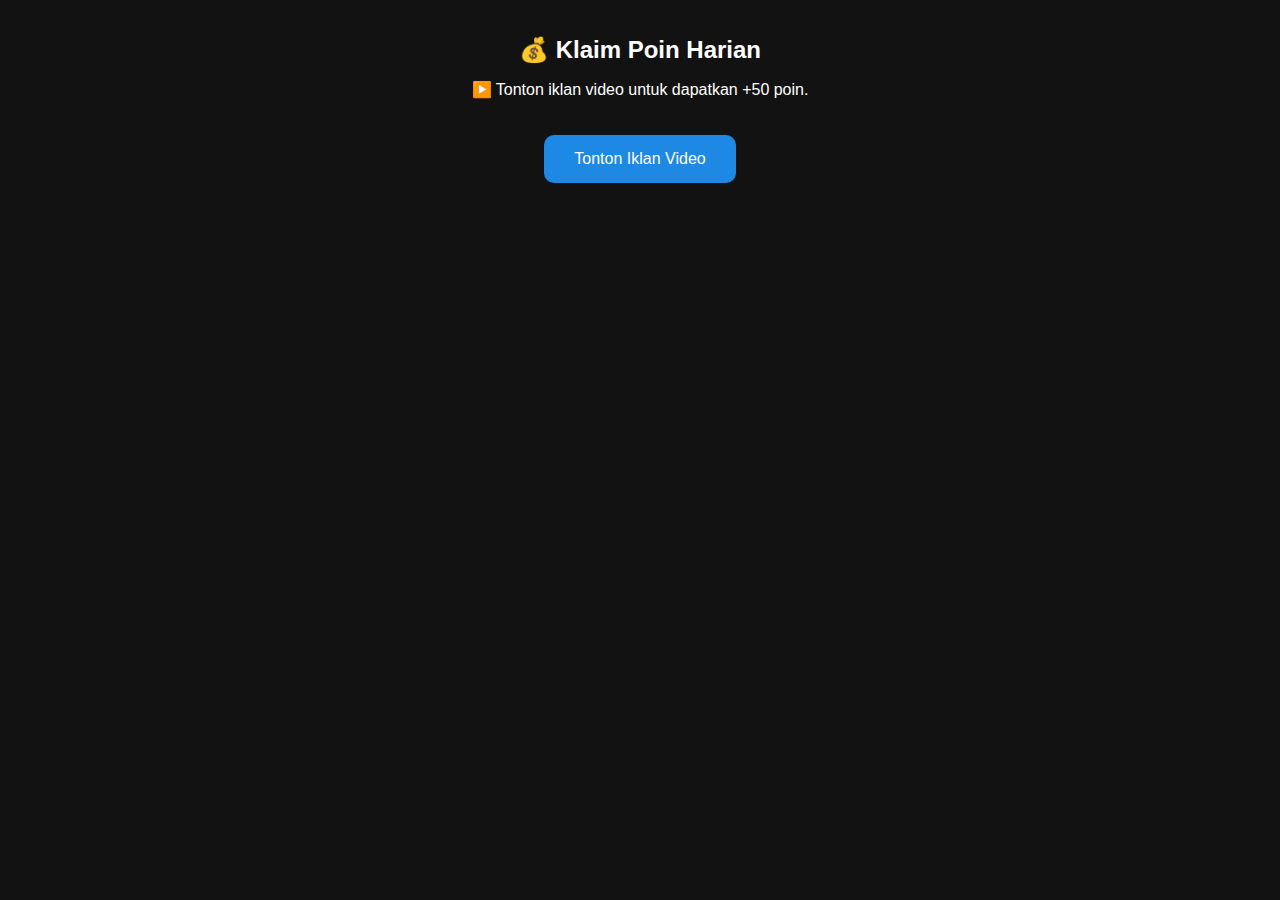
<file: index.html>
<!DOCTYPE html>
<html lang="id">
<head>
  <meta charset="UTF-8" />
  <meta name="viewport" content="width=device-width, initial-scale=1.0"/>
  <title>Fluxion Faucet</title>
  <link rel="stylesheet" href="style.css" />
  <script src="https://telegram.org/js/telegram-web-app.js"></script>
  <style>
    body {
      background: #121212;
      color: white;
      font-family: sans-serif;
      text-align: center;
      padding: 20px;
    }

    h1 { font-size: 24px; }
    button {
      background-color: #1e88e5;
      border: none;
      padding: 15px 30px;
      font-size: 16px;
      color: white;
      border-radius: 10px;
      cursor: pointer;
      margin-top: 20px;
    }

    #progressBarContainer {
      width: 80%;
      background-color: #555;
      border-radius: 10px;
      margin: 20px auto;
      display: none;
    }

    #progressBar {
      height: 20px;
      background-color: #4caf50;
      width: 0%;
      border-radius: 10px;
      transition: width 0.2s;
    }
  </style>
</head>
<body>
  <h1>💰 Klaim Poin Harian</h1>
  <p>▶️ Tonton iklan video untuk dapatkan +50 poin.</p>

  <div id="iklanBanner"></div>

  <button id="rewardBtn">Tonton Iklan Video</button>

  <div id="progressBarContainer">
    <div id="progressBar"></div>
  </div>

  <!-- SDK Telega.io -->
  <script src="https://inapp.telega.io/sdk/v1/sdk.js"></script>
  <script>
    // Inisialisasi Telega.io
    const ads = window.TelegaIn.AdsController.create_miniapp({
      token: '3d14398b-01ba-440c-8e93-4ae51c17eed6'
    });

    // Tampilkan banner otomatis
    ads.ad_show({
      adBlockUuid: "da7bce4b-12c8-4e6f-82d3-2367fd05cb2a"
    });

    // Ambil ID user dari URL (?id=123456)
    const urlParams = new URLSearchParams(window.location.search);
    const userId = urlParams.get("id");

    const rewardBtn = document.getElementById("rewardBtn");
    const progressContainer = document.getElementById("progressBarContainer");
    const progressBar = document.getElementById("progressBar");

    // Fungsi animasi progress bar
    function startProgress(duration = 15) {
      progressContainer.style.display = "block";
      progressBar.style.width = "0%";
      let progress = 0;
      const interval = setInterval(() => {
        progress += 100 / duration;
        progressBar.style.width = `${Math.min(progress, 100)}%`;
        if (progress >= 100) clearInterval(interval);
      }, 1000);
    }

    // Event klik tombol reward
    rewardBtn.addEventListener("click", (e) => {
      e.preventDefault();
      if (!userId) return alert("❌ Gagal membaca user ID.");

      rewardBtn.disabled = true;
      rewardBtn.textContent = "🎬 Menayangkan iklan...";
      startProgress(15);

      ads.show_rewarded_ad({
        on_success: async () => {
          progressBar.style.width = "100%";

          try {
            const res = await fetch("http://159.89.195.47:8000/add_poin", {
              method: "POST",
              headers: { "Content-Type": "application/json" },
              body: JSON.stringify({ user_id: userId, amount: 50 })
            });

            const json = await res.json();
            alert(json.message || "🎉 Kamu mendapat 50 poin!");
          } catch (err) {
            console.error("❌ Gagal kirim poin:", err);
            alert("❌ Gagal menghubungi server.");
          }

          rewardBtn.disabled = false;
          rewardBtn.textContent = "Tonton Iklan Video";
          progressContainer.style.display = "none";
        },
        on_error: () => {
          alert("❌ Iklan gagal atau dibatalkan.");
          rewardBtn.disabled = false;
          rewardBtn.textContent = "Tonton Iklan Video";
          progressContainer.style.display = "none";
        }
      });
    });
  </script>
</body>
</html>
</file>
<file: style.css>
body {
  margin: 0;
  font-family: 'Segoe UI', sans-serif;
  background: #0e1a2b;
  color: white;
  text-align: center;
  padding: 20px;
}
button {
  background: #1e90ff;
  border: none;
  padding: 14px 20px;
  border-radius: 8px;
  color: white;
  font-size: 16px;
  cursor: pointer;
}
.note {
  font-size: 14px;
  margin-top: 30px;
  color: #cccccc;
}
</file>
